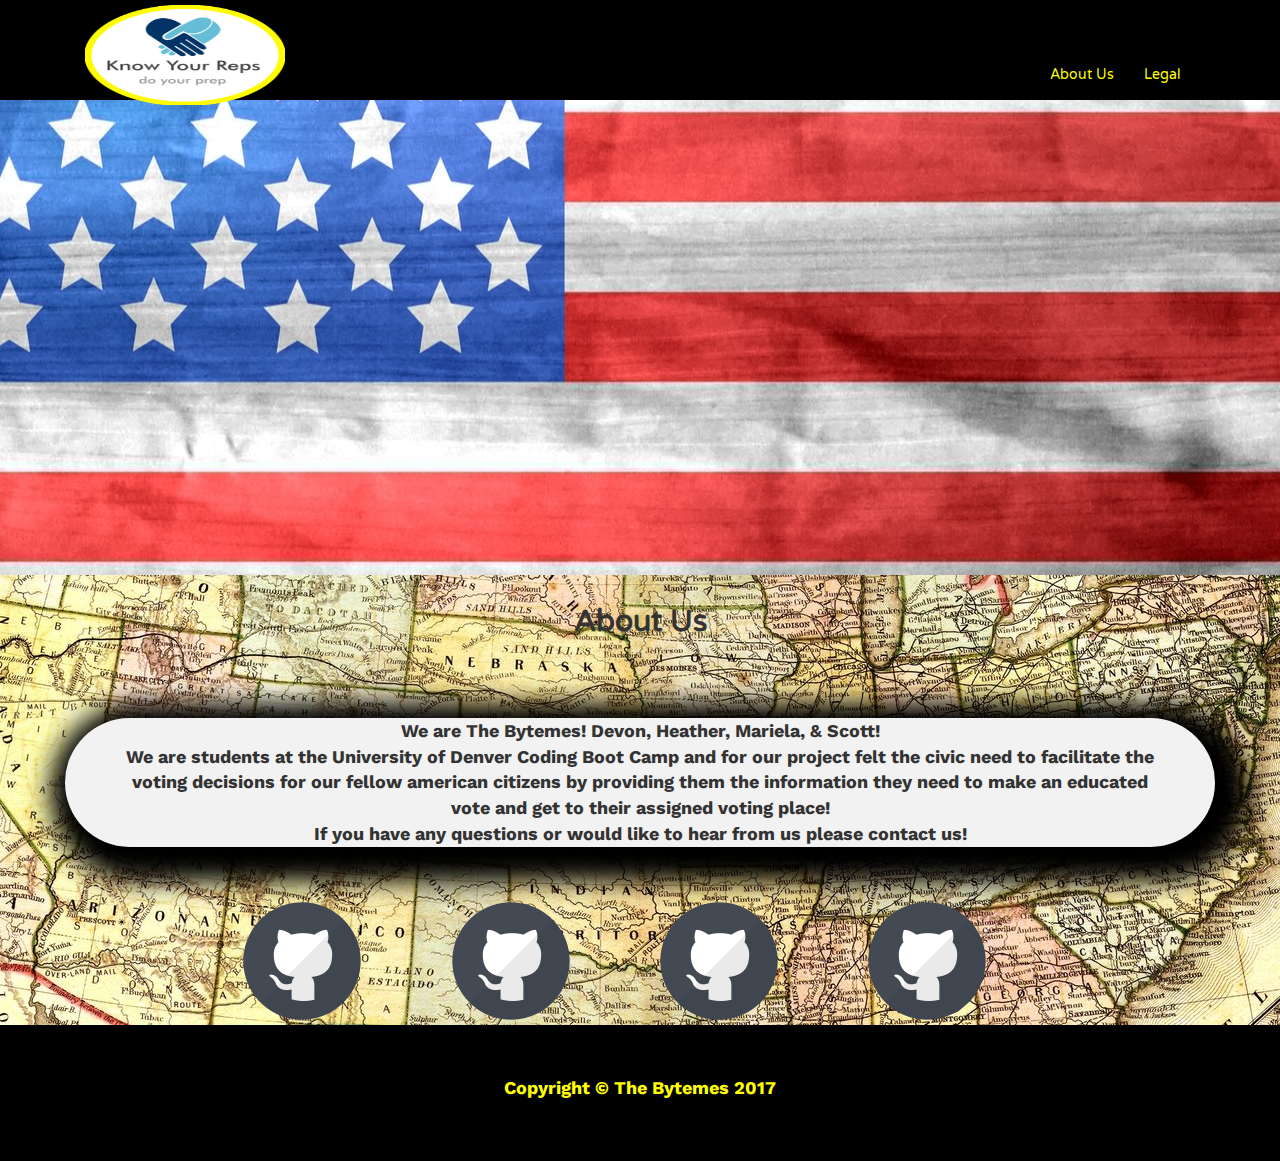
<file: about_us.html>
<!DOCTYPE html>

<html lang="en-us">
  <head>

    <meta charset="UTF-8">
    <title>Your Representatives</title>
    
    <!-- Bootstrap -->
    <link rel="stylesheet" href="https://maxcdn.bootstrapcdn.com/bootstrap/3.3.7/css/bootstrap.min.css">
    <script src="https://code.jquery.com/jquery-3.2.1.min.js"></script>
    <script src="https://maxcdn.bootstrapcdn.com/bootstrap/3.3.7/js/bootstrap.min.js"></script>
    <link href="https://fonts.googleapis.com/css?family=Varela+Round|Work+Sans" rel="stylesheet">
    <link href="https://fonts.googleapis.com/css?family=Work+Sans" rel="stylesheet">
    <!-- Firebase - -->


    <!-- App Styles & JS -->
    <link rel="stylesheet" href="assets/css/style.css">
    <script type="text/javascript" src="assets/javascript/app.js"></script>

  </head>

<body>
         <div class="container">

            <div class="navbar-header">
                <button type="button" class="navbar-toggle" data-toggle="collapse" data-target="#bs-example-navbar-collapse-1">
                    <span class="sr-only">Toggle navigation</span>
                    <span class="icon-bar"></span>
                    <span class="icon-bar"></span>
                    <span class="icon-bar"></span>
                </button>
              <p class="logo">
                <a class="navbar-brand" href="index.html"><img src="assets/images/kyrLogo.png" width="200" height="100" alt="logo"></a>
              <p>
            </div> <!-- end navbar-header -->

            <div class="collapse navbar-collapse nav navbar-right" id="bs-example-navbar-collapse-1">
                <ul class="nav navbar-nav">
                     <li>
                        <a href="about_us.html">About Us</a>
                    </li>
                    <li>
                        <a href="legal.html">Legal</a>
                    </li>
                </ul>
            </div><!-- end navbar-collapse -->

        </div> <!-- end container -->


    <!--  setting the state flag within the header image -->
    <header class="image-bg-fluid-height">
        <iframe src="https://giphy.com/embed/3osxYrgM8gi9CDjcPu" width="480" height="270" frameBorder="0" class="giphy-embed" allowFullScreen></iframe>
    </header>

    <!-- Content Section -->
    <section>

        <div class="container col-md-12">
          <h2 class="section-heading">About Us</h2>
          
              <p class="section-paragraph legalFormat">
                  We are The Bytemes! Devon, Heather, Mariela, & Scott! <br>We are students at the University of Denver Coding Boot Camp and for our project felt the civic need to facilitate the voting decisions for our fellow american citizens by providing them the information they need to make an educated vote and get to their assigned voting place!<br>

                  If you have any questions or would like to hear from us please contact us!
                  <div class="col-md-2"></div>
                  <div class="col-md-2"><img src="assets/images/github-png.png"></div>
                  <div class="col-md-2"><img src="assets/images/github-png.png"></div>

                  <div class="col-md-2"><img src="assets/images/github-png.png"></div>            
                  <div class="col-md-2"><img src="assets/images/github-png.png"></div>
                  <div class="col-md-2"></div>
              </p> 


  
        </div> <!-- end of section container -->
    

    </section>


    <aside class="image-bg-fixed-height"></aside>


    <!-- Footer -->
    <footer>
        <div class="container">
            <div class="row">
                <div class="col-lg-12">
                    <p>Copyright &copy; The Bytemes 2017</p>
                </div>
            </div>
            <!-- /.row -->
        </div>
        <!-- /.container -->
    </footer>

  






</body>
</file>
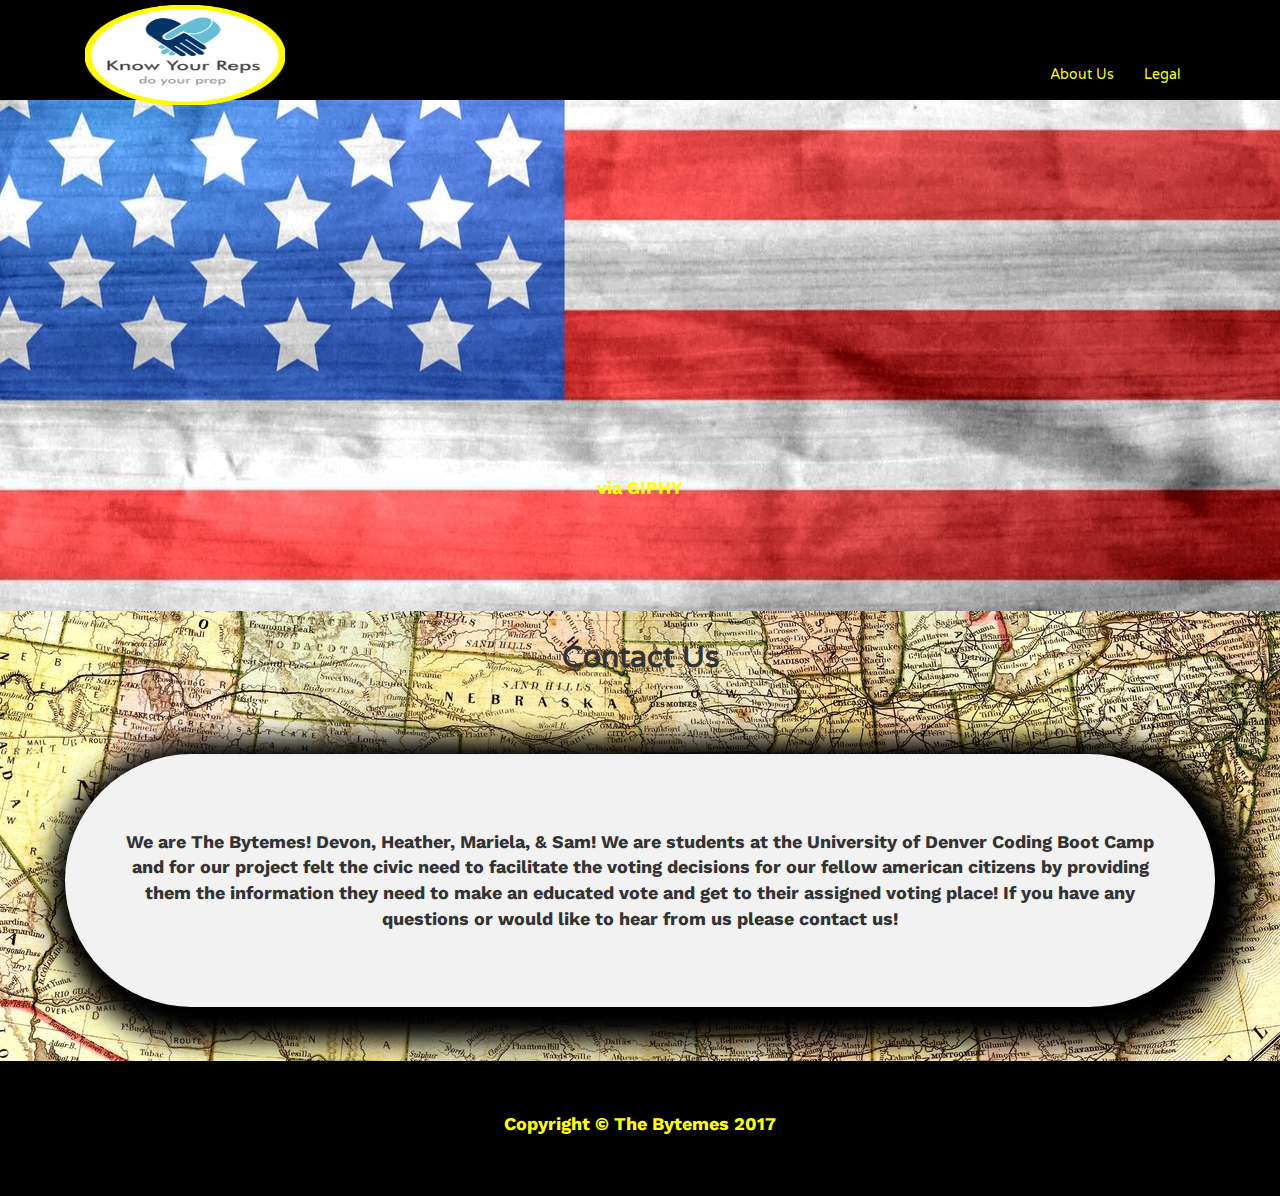
<file: contact_us.html>
<!DOCTYPE html>

<html lang="en-us">
  <head>

    <meta charset="UTF-8">
    <title>Your Representatives</title>
    
    <!-- Bootstrap -->
    <link rel="stylesheet" href="https://maxcdn.bootstrapcdn.com/bootstrap/3.3.7/css/bootstrap.min.css">
    <script src="https://code.jquery.com/jquery-3.2.1.min.js"></script>
    <script src="https://maxcdn.bootstrapcdn.com/bootstrap/3.3.7/js/bootstrap.min.js"></script>
    <link href="https://fonts.googleapis.com/css?family=Varela+Round|Work+Sans" rel="stylesheet">
    <link href="https://fonts.googleapis.com/css?family=Work+Sans" rel="stylesheet">
    <!-- Firebase - -->


    <!-- App Styles & JS -->
    <link rel="stylesheet" href="assets/css/style.css">
    <script type="text/javascript" src="assets/javascript/app.js"></script>

  </head>

<body>
         <div class="container">

            <div class="navbar-header">
                <button type="button" class="navbar-toggle" data-toggle="collapse" data-target="#bs-example-navbar-collapse-1">
                    <span class="sr-only">Toggle navigation</span>
                    <span class="icon-bar"></span>
                    <span class="icon-bar"></span>
                    <span class="icon-bar"></span>
                </button>
              <p class="logo">
                <a class="navbar-brand" href="index.html"><img src="assets/images/kyrLogo.png" width="200" height="100" alt="logo"></a>
              <p>
            </div> <!-- end navbar-header -->

            <div class="collapse navbar-collapse nav navbar-right" id="bs-example-navbar-collapse-1">
                <ul class="nav navbar-nav">
                     <li>
                        <a href="about_us.html">About Us</a>
                    </li>
                    <li>
                        <a href="legal.html">Legal</a>
                    </li>
                </ul>
            </div><!-- end navbar-collapse -->

        </div> <!-- end container -->


    <!--  setting the state flag within the header image -->
    <header class="image-bg-fluid-height">
        <iframe src="https://giphy.com/embed/3osxYrgM8gi9CDjcPu" width="480" height="270" frameBorder="0" class="giphy-embed" allowFullScreen></iframe><p><a href="https://giphy.com/gifs/broadcity-broad-city-ilana-glazer-hail-to-the-kween-3osxYrgM8gi9CDjcPu">via GIPHY</a></p>
    </header>

    <!-- Content Section -->
    <section>

        <div class="container col-md-12">
          <h2 class="section-heading">Contact Us</h2>
          
              <p class="section-paragraph">
                  We are The Bytemes! Devon, Heather, Mariela, & Sam! We are students at the University of Denver Coding Boot Camp and for our project felt the civic need to facilitate the voting decisions for our fellow american citizens by providing them the information they need to make an educated vote and get to their assigned voting place!

                  If you have any questions or would like to hear from us please contact us!
              </p> 
  
        </div> <!-- end of section container -->
    

    </section>


    <aside class="image-bg-fixed-height"></aside>


    <!-- Footer -->
    <footer>
        <div class="container">
            <div class="row">
                <div class="col-lg-12">
                    <p>Copyright &copy; The Bytemes 2017</p>
                </div>
            </div>
            <!-- /.row -->
        </div>
        <!-- /.container -->
    </footer>

  






</body>
</file>
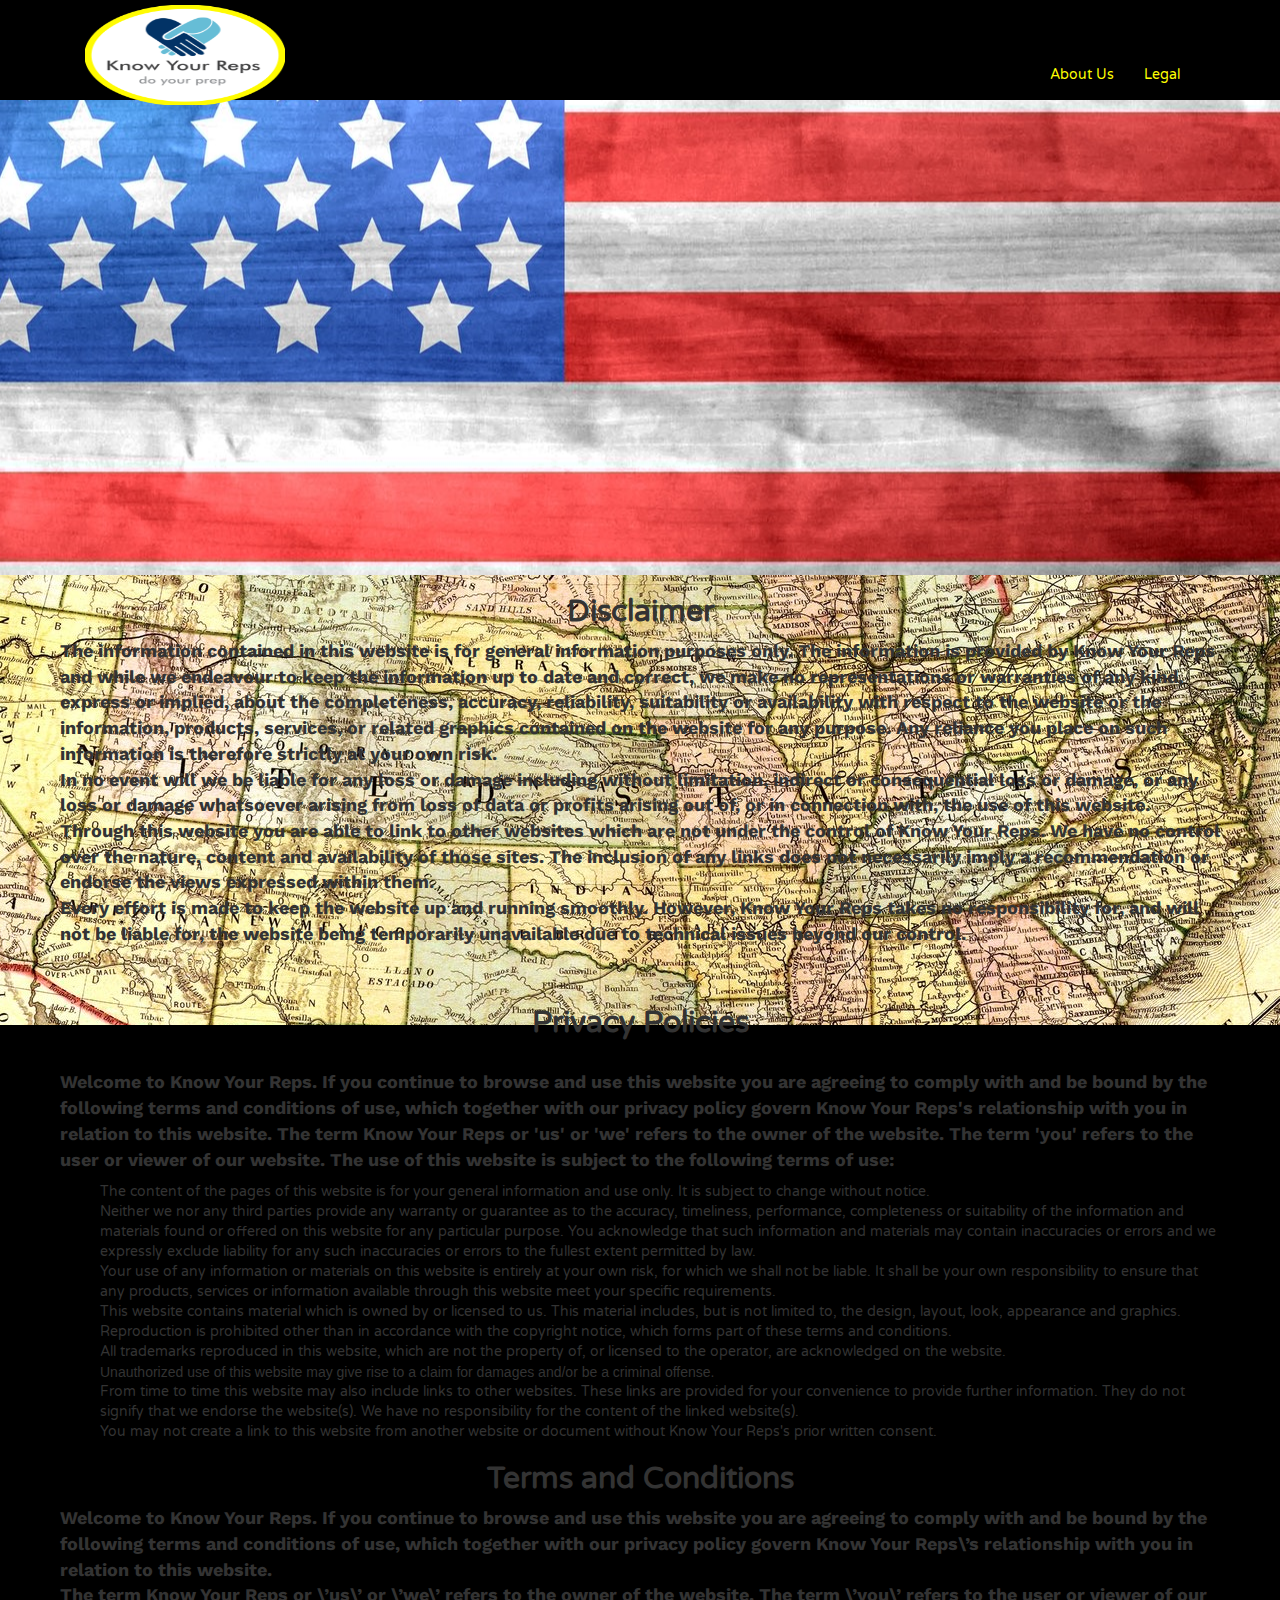
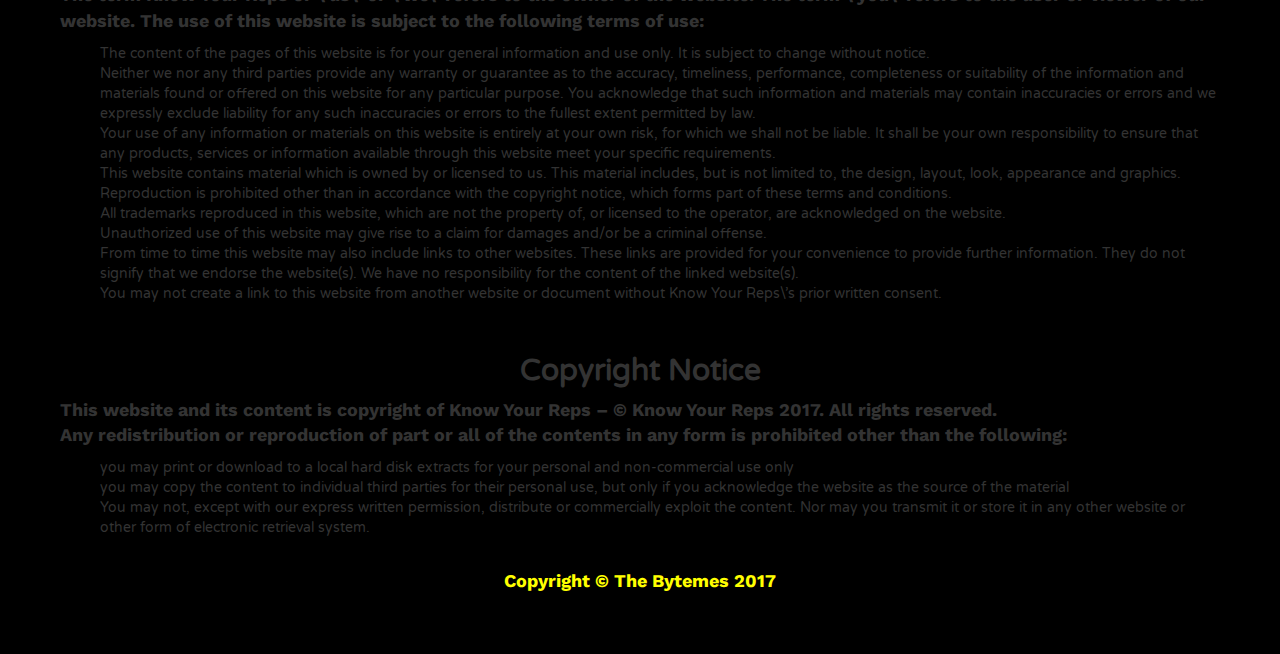
<file: legal.html>
<!DOCTYPE html>

<html lang="en-us">
  <head>

    <meta charset="UTF-8">
    <title>Your Representatives</title>
    
    <!-- Bootstrap -->
    <link rel="stylesheet" href="https://maxcdn.bootstrapcdn.com/bootstrap/3.3.7/css/bootstrap.min.css">
    <script src="https://code.jquery.com/jquery-3.2.1.min.js"></script>
    <script src="https://maxcdn.bootstrapcdn.com/bootstrap/3.3.7/js/bootstrap.min.js"></script>
    <link href="https://fonts.googleapis.com/css?family=Varela+Round|Work+Sans" rel="stylesheet">
    <link href="https://fonts.googleapis.com/css?family=Work+Sans" rel="stylesheet">
    <!-- Firebase - -->


    <!-- App Styles & JS -->
    <link rel="stylesheet" href="assets/css/style.css">
    <script type="text/javascript" src="assets/javascript/app.js"></script>

  </head>

<body>
         <div class="container">

            <div class="navbar-header">
                <button type="button" class="navbar-toggle" data-toggle="collapse" data-target="#bs-example-navbar-collapse-1">
                    <span class="sr-only">Toggle navigation</span>
                    <span class="icon-bar"></span>
                    <span class="icon-bar"></span>
                    <span class="icon-bar"></span>
                </button>
              <p class="logo">
                <a class="navbar-brand" href="index.html"><img src="assets/images/kyrLogo.png" width="200" height="100" alt="logo"></a>
              <p>
            </div> <!-- end navbar-header -->

            <div class="collapse navbar-collapse nav navbar-right" id="bs-example-navbar-collapse-1">
                <ul class="nav navbar-nav">
                    <li>
                        <a href="about_us.html">About Us</a>
                    </li>
                    <li>
                        <a href="legal.html">Legal</a>
                    </li>
                </ul>
            </div><!-- end navbar-collapse -->

        </div> <!-- end container -->


    <!--  setting a giphy image within the header image -->
    <header class="image-bg-fluid-height">
        <iframe src="https://giphy.com/embed/3osxYrgM8gi9CDjcPu" width="480" height="270" frameBorder="0" class="giphy-embed" allowFullScreen></iframe>
    </header>

    <!-- Content Section -->
    <section>

        <div class="container legalFormat col-md-12">
          <h2>Disclaimer</h2>
         
              <p class = "alignLeft"> 
              The information contained in this website is for general information purposes only. The information is provided by Know Your Reps and while we endeavour to keep the information up to date and correct, we make no representations or warranties of any kind, express or implied, about the completeness, accuracy, reliability, suitability or availability with respect to the website or the information, products, services, or related graphics contained on the website for any purpose. Any reliance you place on such information is therefore strictly at your own risk.<br>
              In no event will we be liable for any loss or damage including without limitation, indirect or consequential loss or damage, or any loss or damage whatsoever arising from loss of data or profits arising out of, or in connection with, the use of this website.<br>Through this website you are able to link to other websites which are not under the control of Know Your Reps. We have no control over the nature, content and availability of those sites. The inclusion of any links does not necessarily imply a recommendation or endorse the views expressed within them.<br>Every effort is made to keep the website up and running smoothly. However, Know Your Reps takes no responsibility for, and will not be liable for, the website being temporarily unavailable due to technical issues beyond our control.
              </p>
  
              <br>
              <h2 class="section-heading">Privacy Policies</h2>
          
              <p class = "alignLeft" >            
              Welcome to Know Your Reps. If you continue to browse and use this website you are agreeing to comply with and be bound by the following terms and conditions of use, which together with our privacy policy govern Know Your Reps's relationship with you in relation to this website. The term Know Your Reps or 'us' or 'we' refers to the owner of the website. The term 'you' refers to the user or viewer of our website. The use of this website is subject to the following terms of use:
              <ul>
              <li> The content of the pages of this website is for your general information and use only. It is subject to change without notice.</li>
              <li>Neither we nor any third parties provide any warranty or guarantee as to the accuracy, timeliness, performance, completeness or suitability of the information and materials found or offered on this website for any particular purpose. You acknowledge that such information and materials may contain inaccuracies or errors and we expressly exclude liability for any such inaccuracies or errors to the fullest extent permitted by law.</li>
              <li>Your use of any information or materials on this website is entirely at your own risk, for which we shall not be liable. It shall be your own responsibility to ensure that any products, services or information available through this website meet your specific requirements.</li>
              <li>This website contains material which is owned by or licensed to us. This material includes, but is not limited to, the design, layout, look, appearance and graphics. Reproduction is prohibited other than in accordance with the copyright notice, which forms part of these terms and conditions.</li>
              <li>All trademarks reproduced in this website, which are not the property of, or licensed to the operator, are acknowledged on the website.</li>
              Unauthorized use of this website may give rise to a claim for damages and/or be a criminal offense.</li>
              <li>From time to time this website may also include links to other websites. These links are provided for your convenience to provide further information. They do not signify that we endorse the website(s). We have no responsibility for the content of the linked website(s).</li>
              <li>You may not create a link to this website from another website or document without Know Your Reps's prior written consent.</li>
              </ul>
              </p> 

              <h2>Terms and Conditions</h2>

              <p class = "alignLeft">Welcome to Know Your Reps. If you continue to browse and use this website you are agreeing to comply with and be bound by the following terms and conditions of use, which together with our privacy policy govern Know Your Reps\’s relationship with you in relation to this website.<br>The term Know Your Reps or \’us\’ or \’we\’ refers to the owner of the website. The term \’you\’ refers to the user or viewer of our website. The use of this website is subject to the following terms of use:
              <ul>
              <li>The content of the pages of this website is for your general information and use only. It is subject to change without notice.</li>
              <li>Neither we nor any third parties provide any warranty or guarantee as to the accuracy, timeliness, performance, completeness or suitability of the information and materials found or offered on this website for any particular purpose. You acknowledge that such information and materials may contain inaccuracies or errors and we expressly exclude liability for any such inaccuracies or errors to the fullest extent permitted by law.</li>
              <li>Your use of any information or materials on this website is entirely at your own risk, for which we shall not be liable. It shall be your own responsibility to ensure that any products, services or information available through this website meet your specific requirements.</li>
              <li>This website contains material which is owned by or licensed to us. This material includes, but is not limited to, the design, layout, look, appearance and graphics. Reproduction is prohibited other than in accordance with the copyright notice, which forms part of these terms and conditions.</li>
              <li>All trademarks reproduced in this website, which are not the property of, or licensed to the operator, are acknowledged on the website.</li>
              <li>Unauthorized use of this website may give rise to a claim for damages and/or be a criminal offense.</li>
              <li>From time to time this website may also include links to other websites. These links are provided for your convenience to provide further information. They do not signify that we endorse the website(s). We have no responsibility for the content of the linked website(s).</li>
              <li>You may not create a link to this website from another website or document without Know Your Reps\’s prior written consent.</li>
              </ul>                
              </p>
              <br>

              <h2>Copyright Notice</h2>

              <p class = "alignLeft">This website and its content is copyright of Know Your Reps – © Know Your Reps 2017. All rights reserved.<br>Any redistribution or reproduction of part or all of the contents in any form is prohibited other than the following:
              <ul>
              <li>you may print or download to a local hard disk extracts for your personal and non-commercial use only</li>
              <li>you may copy the content to individual third parties for their personal use, but only if you acknowledge the website as the source of the material</li>
              <li>You may not, except with our express written permission, distribute or commercially exploit the content. Nor may you transmit it or store it in any other website or other form of electronic retrieval system.</li>
              </ul>
              <br>

        </div>
              

    </section>


    <aside class="image-bg-fixed-height"></aside>


    <!-- Footer -->
    <footer>
        <div class="container">
            <div class="row">
                <div class="col-lg-12">
                    <p>Copyright &copy; The Bytemes 2017</p>
                </div>
            </div>
            <!-- /.row -->
        </div>
        <!-- /.container -->
    </footer>

  






</body>
</file>
<file: assets/css/style.css>
.voteBox {
 box-shadow:10px 10px 25px 25px black; 

}

.icons {
  color: black;
  border: 0px;
  text-align: center;

}

.icons:hover {
  color: green;
}

body {
    margin-top: 50px; 
    background-color: black;

}

.navbar-brand {
  position: relative;
  bottom: 60px;
}

li {
   font-family: 'Varela Round', sans-serif;
}

#voterAddress {
    display: inline-block;
    margin-left: auto;
    margin-right: auto;
}


.image-bg-fixed-height {
    text-align: center;
}

.image-bg-fluid-height {
    background: url('../images/us_flag.jpg') no-repeat center center scroll;
    padding: 100px 0;
    text-align: center;
}

.image-bg-fixed-height {
    background: url('../images/antique_map_us_small.jpeg') no-repeat center center scroll;
    height: 450px;
}

.mapBackground {
  background: url('../images/antique_map_us_small.jpeg') no-repeat center center scroll;

}

.section-heading {
    margin: 30px 0;
}


footer {
    margin: 50px 0;
    text-align: center;
    color: yellow;
}


h1, label {
    font-size: 25px;
    text-align: center;
    color: #1849b9;
    font-weight: bold;
    font-family: 'Varela Round', sans-serif;
}

label {
  font-size: 16px;
}

h2 {
    font-family: 'Varela Round', sans-serif;
    font-weight: bold;
    text-align: center;
}

p {
    font-weight: bold;
    font-size: 18px;
    text-align: center;
    font-family: 'Work Sans', sans-serif;
}

.section-paragraph {
    padding: 75px 50px;
    display: inline-block;
    margin: 50px;
    background-color: #f2f2f2;
    border-radius: 200px;
    z-index: 10; 
    box-shadow:10px 10px 25px 25px black; 
    
}

.modal {
    display: none;  Hidden by default 
    position: fixed; /* Stay in place */
    z-index: 2; /* Sit on top */
    left: 0;
    top: 0;
    width: 100%; /* Full width */
    height: 100%; /* Full height */
    overflow: auto; /* Enable scroll if needed */
    background-color: rgb(0,0,0); /* Fallback color */
    background-color: rgba(0,0,0,0.4); /* Black w/ opacity */
}

/* Modal Content/Box */
.modal-content {
    background-color: #fefefe;
    margin: 15% auto; /* 15% from the top and centered */
    padding: 20px;
    border: 1px solid #888;
    width: 80%; /* Could be more or less, depending on screen size */
}

/* The Close Button */
.close {
    color: #aaa;
    float: right;
    font-size: 28px;
    font-weight: bold;
}

.close:hover,
.close:focus {
    color: black;
    text-decoration: none;
    cursor: pointer;
}

.alignLeft {
  text-align: left;
}

.legalFormat {
  padding: 0 60px;
}

a {
    color: yellow;

}

.button {
  border-radius: 4px;
  background-color: blue;
  border: none;
  color: #FFFFFF;
  text-align: center;
  font-size: 15px;
  padding: 8px;
  width: 100%;
  transition: all 0.5s;
  cursor: pointer;
font-family: 'Varela Round', sans-serif;
}

.button span {
  cursor: pointer;
  display: inline-block;
  position: relative;
  transition: 0.5s;
}

.button span:after {
  content: '\00bb';
  position: absolute;
  opacity: 0;
  top: 0;
  right: -20px;
  transition: 0.5s;
}

.button:hover span {
  padding-right: 25px;
}

.button:hover span:after {
  opacity: 1;
  right: 0;
}
@media(max-width:600px) {
    section {
        padding-top: 25px;
        padding-bottom: 25px;
    }

}


#resultsContainer {
  display: none;
  background: url('../images/underground.jpg') repeat;

}


ul {
  list-style: none;
}

.senatorInfo1, .senatorInfo2 {
  border: 1px;
  border-style: solid;
  border-color: black;
  border-width: 1px;
  width: 50%;
  box-shadow: 0 4px 8px 0 rgba(0, 0, 0, 0.2), 0 6px 20px 0 rgba(0, 0, 0, 0.19);
  background-color: #f2f2f2;

}

.senatorInfo1 {
  position: relative;
  right: 25px;

}

.senatorInfo2 {
  position: relative;
  left: 25px;
}


.repInfo {
  border: 1px;
  border-style: solid;
  border-color: black;
  border-width: 1px;
  width: 66.666%;
  box-shadow: 0 4px 8px 0 rgba(0, 0, 0, 0.2), 0 6px 20px 0 rgba(0, 0, 0, 0.19);
  background-color: #f2f2f2;
}

.fa {

  margin: 5px 2px;
}

.fa:hover {
    opacity: 0.7;
}


.repImage {
  width: 30%;
  height: auto;
  float: left;
}


.repList {
  float:right;
  text-align: center;
  /* clear:left; */
}

.zoomin { 
  -webkit-transition: all 2s ease; 
  -moz-transition: all 2s ease; 
  -ms-transition: all 2s ease; 
  transition: all 2s ease; 

} 

.zoomin:hover { 

  width: 40%;
  height: auto; 
}


.repZoomin { 
  -webkit-transition: all 2s ease; 
  -moz-transition: all 2s ease; 
  -ms-transition: all 2s ease; 
  transition: all 2s ease; 
} 

.repZoomin:hover { 
  width: 70%; 
  margin-right: 10px;
  height: auto; 
}



.clearButton {
    background-color: black;
    width: 100%;
    font-family: 'Varela Round', sans-serif;
    font-size: 15px;

}

.clearButton:hover {
  background-color: yellow;
  color: black;
}


.coloredPanel {
background: url('../images/underground.jpg') repeat;
}


.navLinks:hover {
background-color: blue;
}



.marIcon {
color: #1899b9;
font-size: 150px;

}
.scottIcon {
color: #18b938;
font-size: 150px;

}
.jessIcon {
color: #b91899;
font-size: 150px;

}

.devIcon {
color: #b93818;
font-size: 150px;

}


#_vit {
   box-shadow:20px 20px 50px 50px black; 
}
</file>
